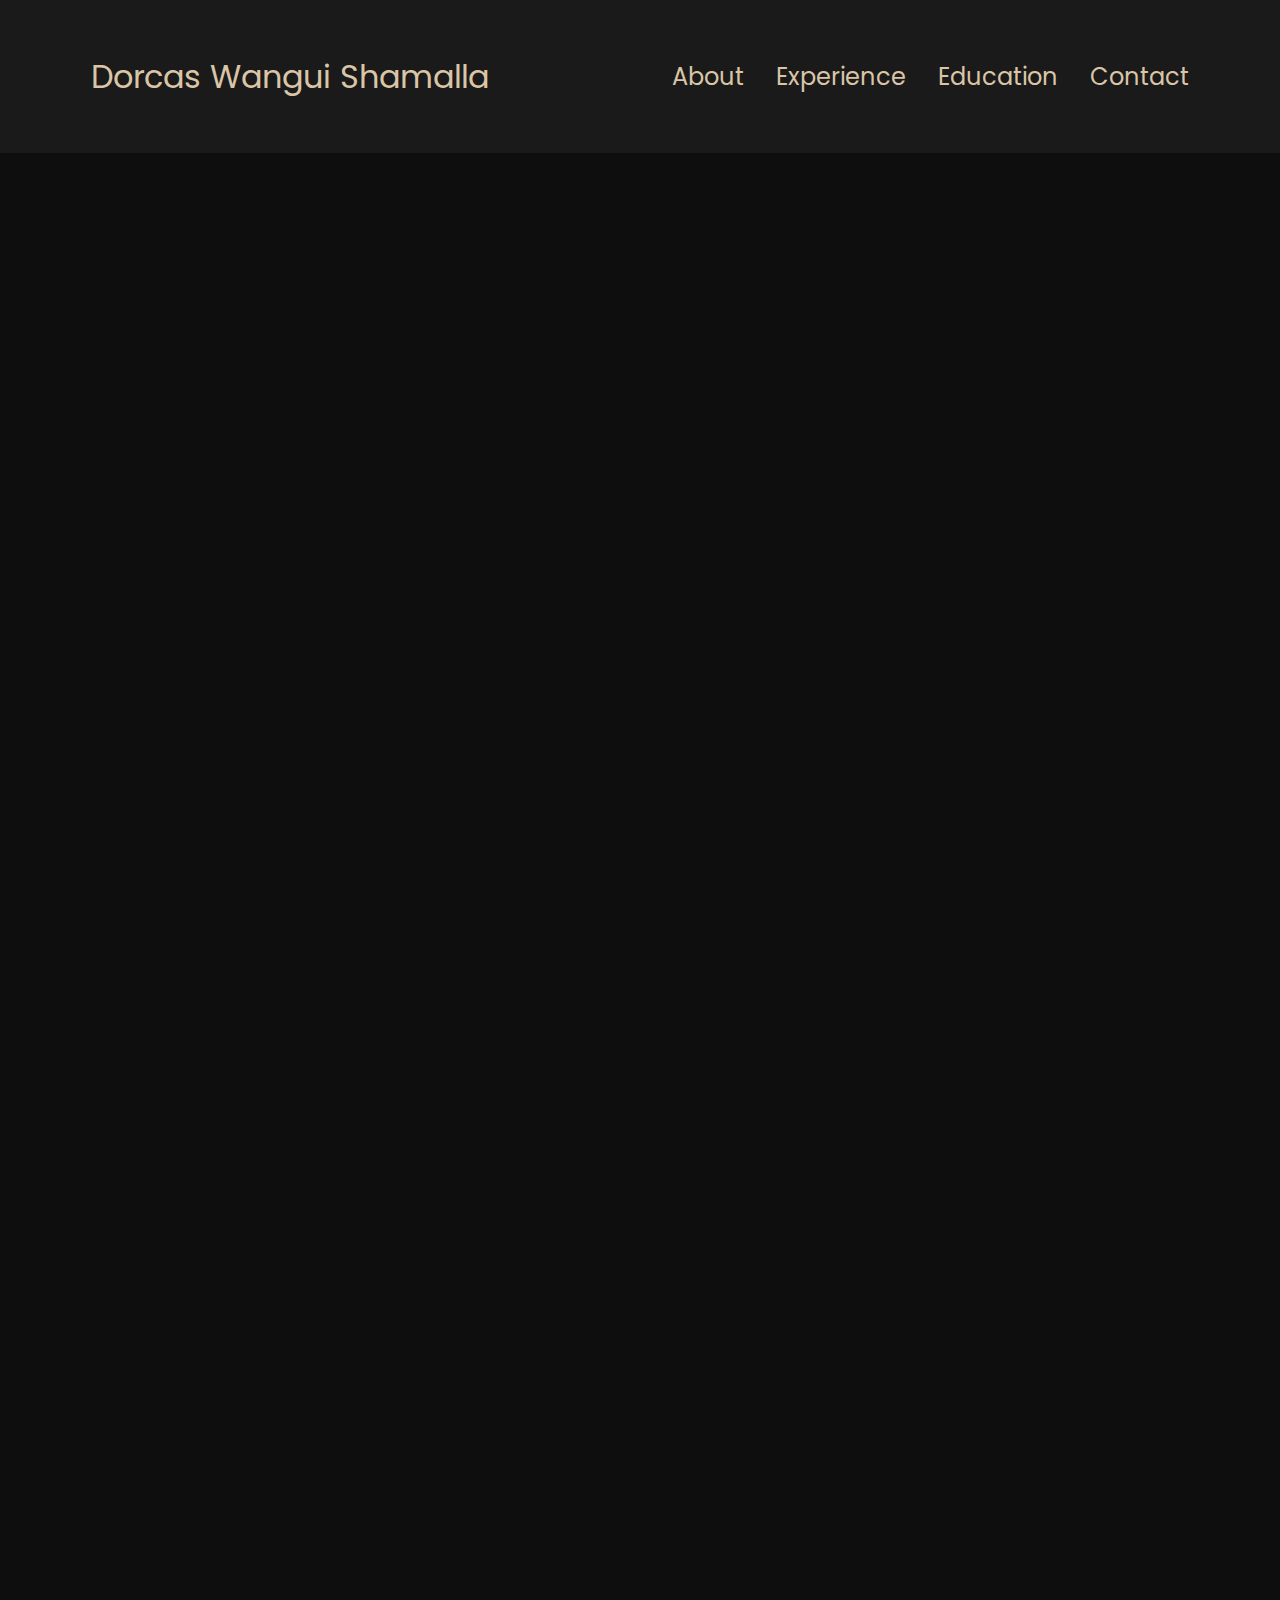
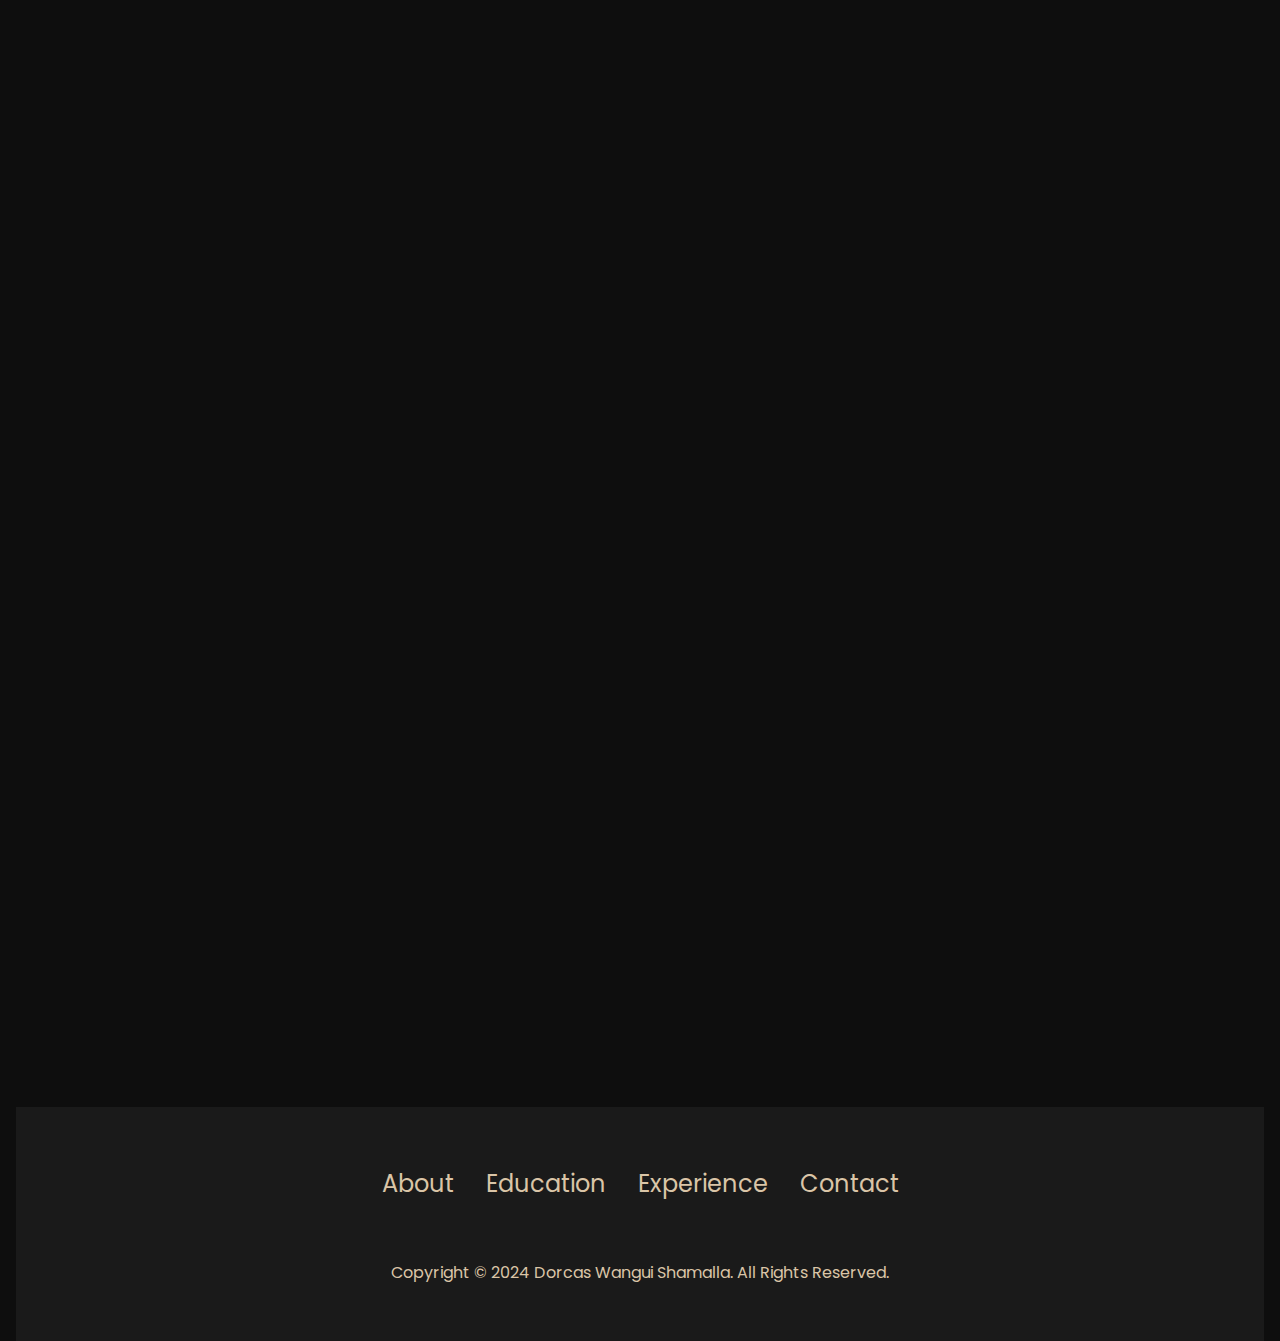
<file: index.html>
<!DOCTYPE html>
<html lang="en">
  <head>
    <meta charset="UTF-8" />
    <meta http-equiv="X-UA-Compatible" content="IE=edge" />
    <meta name="viewport" content="width=device-width, initial-scale=1.0" />
    <title>Dorcas Wangui Shamalla - Portfolio</title>
    <link rel="stylesheet" href="style.css" />
    <link rel="stylesheet" href="mediaqueries.css" />
    <style>
      .fade-in {
        opacity: 0;
        transition: opacity 1s ease-in-out;
      }
      .slide-in {
        transform: translateY(50px);
        opacity: 0;
        transition: transform 0.5s ease-out, opacity 0.5s ease-out;
      }
      .rotate-in {
        transform: rotate(-90deg);
        opacity: 0;
        transition: transform 0.5s ease-out, opacity 0.5s ease-out;
      }
    </style>
  </head>
  <body>
    <nav id="desktop-nav">
      <div class="logo">Dorcas Wangui Shamalla</div>
      <div>
        <ul class="nav-links">
          <li><a href="about-me.html">About</a></li>
          <li><a href="experience.html">Experience</a></li>
          <li><a href="education.html">Education</a></li>
          <li><a href="contact.html">Contact</a></li>
        </ul>
      </div>
    </nav>
    <nav id="hamburger-nav">
      <div class="logo">Dorcas Wangui Shamalla</div>
      <div class="hamburger-menu">
        <div class="hamburger-icon" onclick="toggleMenu()">
          <span></span>
          <span></span>
          <span></span>
        </div>
        <div class="menu-links">
          <li><a href="about-me.html" onclick="toggleMenu()">About</a></li>
          <li><a href="experience.html" onclick="toggleMenu()">Experience</a></li>
          <li><a href="education.html" onclick="toggleMenu()">Education</a></li>
          <li><a href="contact.html" onclick="toggleMenu()">Contact</a></li>
        </div>
      </div>
    </nav>
    <section id="profile">
      <div class="section__pic-container">
        <img src="profile.png" alt="Dorcas Wangui Shamalla profile picture" class="fade-in" />
      </div>
      <div class="section__text">
        <p class="section__text__p1 slide-in">Hello, I'm</p>
        <h1 class="title slide-in">Dorcas Wangui Shamalla</h1>
        <p class="section__text__p2 slide-in">Head of Program Operations at AECF</p>
        <div class="btn-container slide-in">
          <button class="btn btn-color-1" onclick="location.href='#contact'">
            Contact Info
          </button>
          <button
            class="btn btn-color-2"
            onclick="window.open('resume-example.pdf')"
            style="background-color: black; border: 2px solid #dac5a7; color: #dac5a7;"
          >
            Download CV
          </button>
        </div>
        <div id="socials-container" class="slide-in">
          <img
            src="linkedin.png"
            alt="My LinkedIn profile"
              class="icon"
              onclick="location.href='https://www.linkedin.com/in/wanguimuturi'"
          />
        </div>
      </div>
    </section>
    <section id="about">
      <p class="section__text__p1">Get To Know More</p>
      <h1 class="title">About Me</h1>
      <div class="section-container">
        <div class="about-details-container">
          <div class="about-containers">
            <div class="details-container">
              <img
                src="experience.png"
                alt="Experience icon"
                class="icon"
              />
              <h3>Experience</h3>
              <p>10+ years<br />Program Operations & Risk Management</p>
              <button class="btn btn-color-2" onclick="location.href='experience.html'">
                View All
              </button>
            </div>
            <div class="details-container">
              <img
                src="education.png"
                alt="Education icon"
                class="icon"
              />
              <h3>Education</h3>
              <p>MBA in Finance<br />University of Nairobi</p>
              <button class="btn btn-color-2 translucent bottom-positioned rounded-rectangle" onclick="location.href='education.html'">
                View All
              </button>
            </div>
          </div>
          <div class="text-container">
            <p>
              With a robust background in risk and compliance, my role at AECF focuses on enhancing program delivery through the development of scalable processes and systems. At the heart of my mission lies the commitment to strengthen AECF's impact across Africa, leveraging my analytical acumen and financial risk management skills. My tenure at Kenya Airways was marked by the successful design and rollout of a Risk & Compliance Framework, integral to the airline's strategic turnaround. This, coupled with my experience in operational risk management, underscores my dedication to building resilient organizations and advancing good corporate governance within dynamic environments.
            </p>
          </div>
        </div>
      </div>
      <img
        src="arrow.png"
        alt="Arrow icon"
        class="icon arrow"
        onclick="location.href='#experience'"
      />
      <div class="premium-button-container">
        <button class="btn btn-premium wide-button" onclick="location.href='about-me.html'">
          <span class="btn-text">Discover My Journey</span>
          <span class="btn-icon">→</span>
        </button>
        <style>
          .wide-button {
            min-width: 250px;
            white-space: nowrap;
          }
        </style>
      </div>
    </section>
    <section id="experience">
      <p class="section__text__p1">Explore My</p>
      <h1 class="title">Experience</h1>
      <div class="experience-details-container">
        <div class="about-containers">
          <div class="details-container">
            <h2 class="experience-sub-title">Professional Experience</h2>
            <div class="article-container">
              <article>
                <img
                  src="checkmark.png"
                  alt="Experience icon"
                  class="icon"
                />
                <div>
                  <h3>Head of Program Operations</h3>
                  <p>AECF (Oct 2023 - Present)</p>
                </div>
              </article>
              <article>
                <img
                  src="checkmark.png"
                  alt="Experience icon"
                  class="icon"
                />
                <div>
                  <h3>Senior Manager, Risk & Compliance</h3>
                  <p>Kenya Airways (Jan 2022 - Oct 2023)</p>
                </div>
              </article>
              <article>
                <img
                  src="checkmark.png"
                  alt="Experience icon"
                  class="icon"
                />
                <div>
                  <h3>Enterprise Risk Manager</h3>
                  <p>AECF (Jul 2018 - Dec 2021)</p>
                </div>
              </article>
            </div>
          </div>
          <div class="details-container">
            <h2 class="experience-sub-title">Skills</h2>
            <div class="article-container">
              <article>
                <img
                  src="checkmark.png"
                  alt="Experience icon"
                  class="icon"
                />
                <div>
                  <h3>Risk Management</h3>
                  <p>Expert</p>
                </div>
              </article>
              <article>
                <img
                  src="checkmark.png"
                  alt="Experience icon"
                  class="icon"
                />
                <div>
                  <h3>Program Operations</h3>
                  <p>Expert</p>
                </div>
              </article>
              <article>
                <img
                  src="checkmark.png"
                  alt="Experience icon"
                  class="icon"
                />
                <div>
                  <h3>Financial Analysis</h3>
                  <p>Expert</p>
                </div>
              </article>
              <article>
                <img
                  src="checkmark.png"
                  alt="Experience icon"
                  class="icon"
                />
                <div>
                  <h3>Strategic Planning</h3>
                  <p>Expert</p>
                </div>
              </article>
            </div>
          </div>
        </div>
      </div>
      <img
        src="arrow.png"
        alt="Arrow icon"
        class="icon arrow"
        onclick="location.href='#volunteering'"
      />
    </section>
    <section id="volunteering">
      <p class="section__text__p1">Browse My</p>
      <h1 class="title">Volunteering Experience</h1>
      <div class="experience-details-container">
        <div class="about-containers">
          <div class="details-container color-container">
            <h2 class="experience-sub-title project-title">Field Campaigner</h2>
            <p>Kenya Red Cross (Jan 2008 - Jan 2010)</p>
            <p>Kenyan slum fire campaigns</p>
          </div>
          <div class="details-container color-container">
            <h2 class="experience-sub-title project-title">Mentor</h2>
            <p>Pumwani Girls Secondary School (Jan 2013 - Present)</p>
            <p>Mentorship program for teenage girls aged between 15 & 18 years</p>
          </div>
        </div>
      </div>
      <img
        src="arrow.png"
        alt="Arrow icon"
        class="icon arrow"
        onclick="location.href='#contact'"
      />
    </section>
    <section id="contact">
      <p class="section__text__p1">Get in Touch</p>
      <h1 class="title">Contact Me</h1>
      <div class="contact-info-upper-container">
        <div class="contact-info-container">
          <img
            src="email.png"
            alt="Email icon"
            class="icon contact-icon email-icon"
          />
          <p><a href="mailto:dorcas.shamalla@aecfafrica.org">dorcas.shamalla@aecfafrica.org</a></p>
        </div>
        <div class="contact-info-container">
          <img
            src="linkedin.png"
            alt="LinkedIn icon"
            class="icon contact-icon"
          />
          <p><a href="https://www.linkedin.com/in/wanguimuturi">LinkedIn</a></p>
        </div>
      </div>
    </section>
    <footer>
      <nav>
        <div class="nav-links-container">
          <ul class="nav-links">
            <li><a href="about-me.html">About</a></li>
            <li><a href="education.html">Education</a></li>
            <li><a href="experience.html">Experience</a></li>
            <li><a href="contact.html">Contact</a></li>
          </ul>
        </div>
      </nav>
      <p>Copyright &#169; 2024 Dorcas Wangui Shamalla. All Rights Reserved.</p>
    </footer>
    <script>
      // Intersection Observer for fade-in and slide-in animations
      const observer = new IntersectionObserver((entries) => {
        entries.forEach((entry) => {
          if (entry.isIntersecting) {
            entry.target.style.opacity = '1';
            entry.target.style.transform = 'translateY(0)';
          }
        });
      }, { threshold: 0.1 });

      document.querySelectorAll('.fade-in, .slide-in').forEach((el) => {
        observer.observe(el);
      });

      // Rotate-in animation for icons
      document.querySelectorAll('.icon').forEach((icon) => {
        icon.classList.add('rotate-in');
        observer.observe(icon);
      });

      // Typing effect for the title
      function typeWriter(element, text, i = 0) {
        if (i < text.length) {
          element.innerHTML += text.charAt(i);
          i++;
          setTimeout(() => typeWriter(element, text, i), 100);
        }
      }

      const title = document.querySelector('.title');
      const titleText = title.innerHTML;
      title.innerHTML = '';
      setTimeout(() => typeWriter(title, titleText), 1000);

      // Parallax effect for profile picture
      window.addEventListener('scroll', () => {
        const profilePic = document.querySelector('.section__pic-container img');
        const scrollPosition = window.pageYOffset;
        profilePic.style.transform = `translateY(${scrollPosition * 0.5}px)`;
      });
    </script>
    <script src="script.js"></script>
  </body>
</html>
</file>
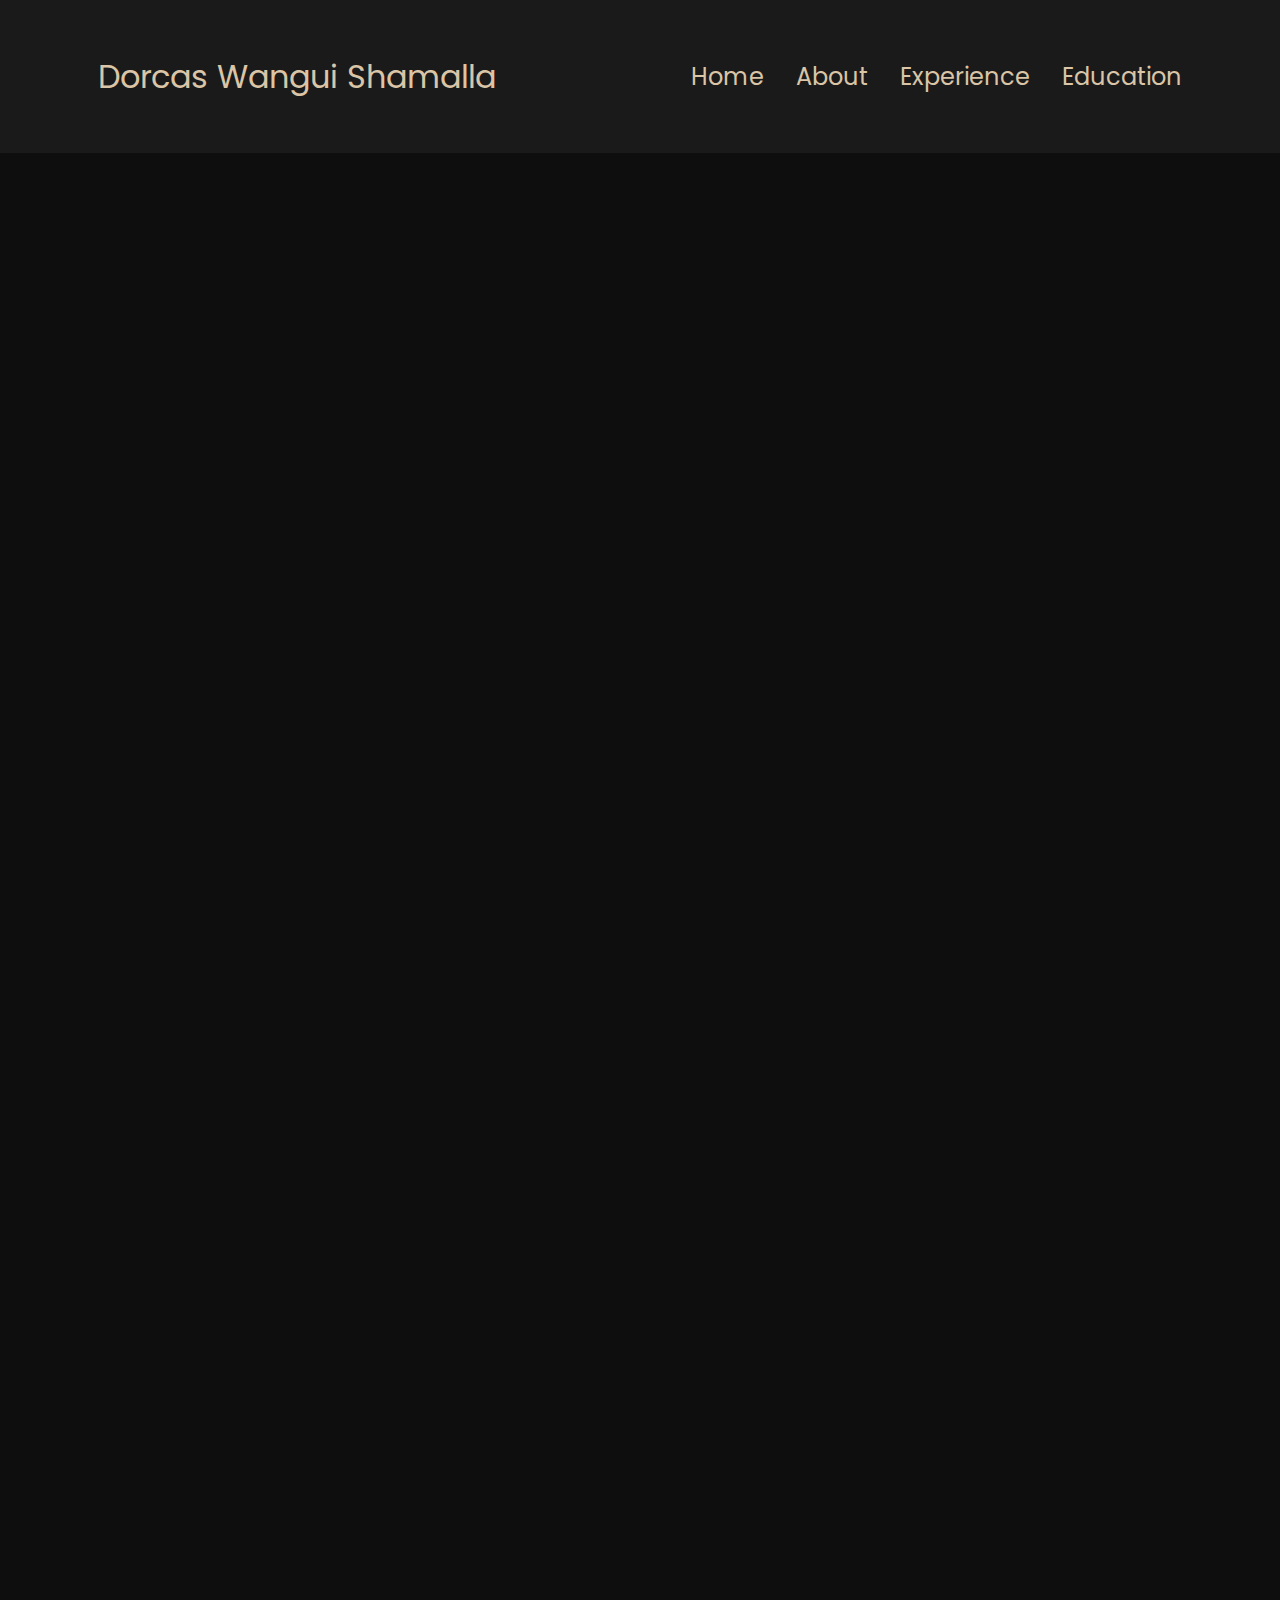
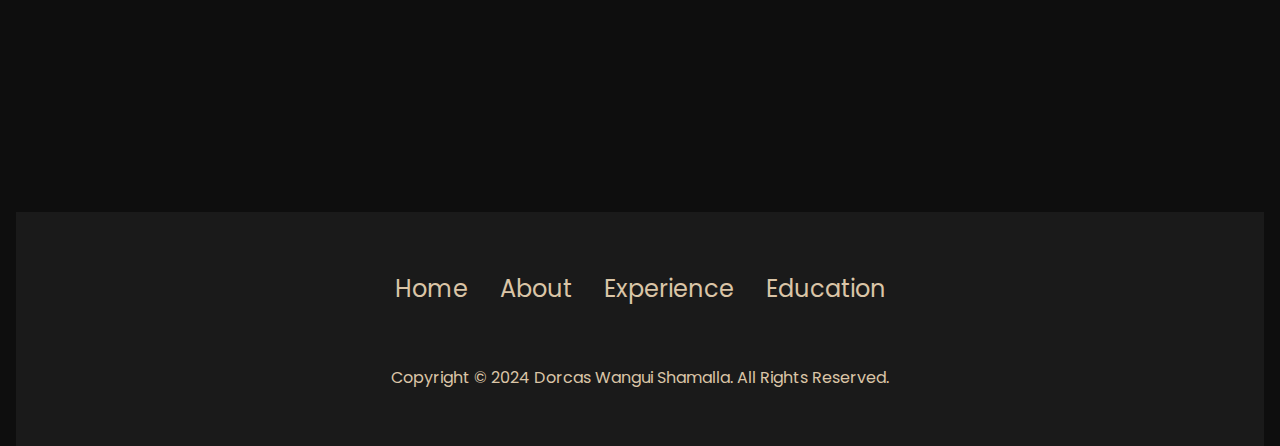
<file: contact.html>
<!DOCTYPE html>
<html lang="en">
    <head>
        <meta charset="UTF-8" />
        <meta http-equiv="X-UA-Compatible" content="IE=edge" />
        <meta name="viewport" content="width=device-width, initial-scale=1.0" />
        <title>Dorcas Wangui Shamalla - Portfolio</title>
        <link rel="stylesheet" href="style.css" />
        <link rel="stylesheet" href="mediaqueries.css" />
    </head>
    <body>
        <nav id="desktop-nav">
            <div class="logo">Dorcas Wangui Shamalla</div>
            <div>
              <ul class="nav-links">
                <li><a href="index.html">Home</a></li>
                 <li><a href="about-me.html">About</a></li>
                 <li><a href="experience.html">Experience</a></li>
                 <li><a href="education.html">Education</a></li>
              </ul>
            </div>
        </nav>
        <nav id="hamburger-nav">
            <div class="logo">Dorcas Wangui Shamalla</div>
            <div class="hamburger-menu">
              <div class="hamburger-icon" onclick="toggleMenu()">
                 <span></span>
                 <span></span>
                 <span></span>
              </div>
              <div class="menu-links">
                <li><a href="index.html" onclick="toggleMenu()">Home</a></li>
                 <li><a href="about-me.html" onclick="toggleMenu()">About Me</a></li>
                 <li><a href="experience.html" onclick="toggleMenu()">Experience</a></li>
                 <li><a href="education.html" onclick="toggleMenu()">Education</a></li>
              </div>
            </div>
        </nav>
        <section id="contact-section">
            <div class="content fifth-content">
                <div class="container-fluid">
                    <div class="row">
                        <div class="col-md-6">
                            <div id="map" class="map-container">
                              <iframe src="https://www.google.com/maps/embed?pb=!1m18!1m12!1m3!1d3988.853714608051!2d36.780425773564005!3d-1.2599251355949406!2m3!1f0!2f0!3f0!3m2!1i1024!2i768!4f13.1!3m3!1m2!1s0x182f176210b80b31%3A0xb30b27a85487cd02!2sWest%20End%20Towers!5e0!3m2!1sen!2ske!4v1727319475878!5m2!1sen!2ske" width="600" height="450" style="border:0;" allowfullscreen="" loading="lazy" referrerpolicy="no-referrer-when-downgrade"></iframe>
                            </div>
                            <div class="map-overlay">
                                <h3>My Location</h3>
                                <p>West End Towers, Nairobi, Kenya</p>
                            </div>
                        </div>
                        <div class="col-md-6">
                            <form id="contact-form" action="" method="post" class="advanced-form">
                                <div class="form-group floating-label">
                                    <input name="name" type="text" class="form-control" id="name" required>
                                    <label for="name">Your name</label>
                                    <span class="focus-border"><i></i></span>
                                </div>
                                <div class="form-group floating-label">
                                    <input name="email" type="email" class="form-control" id="email" required>
                                    <label for="email">Your email</label>
                                    <span class="focus-border"><i></i></span>
                                </div>
                                <div class="form-group floating-label">
                                    <input name="subject" type="text" class="form-control" id="subject" required>
                                    <label for="subject">Subject</label>
                                    <span class="focus-border"><i></i></span>
                                </div>
                                <div class="form-group floating-label">
                                    <textarea name="message" rows="6" class="form-control" id="message" required></textarea>
                                    <label for="message">Your message</label>
                                    <span class="focus-border"><i></i></span>
                                </div>
                                <div class="form-group">
                                    <button type="submit" id="form-submit" class="btn btn-primary ripple">
                                        <span>Send Message</span>
                                        <div class="ripple-effect"></div>
                                    </button>
                                </div>
                            </form>

                            <style>
                                .advanced-form {
                                    max-width: 500px;
                                    margin: 0 auto;
                                    padding: 30px;
                                    background: rgba(0, 0, 0, 0.7);
                                    border-radius: 10px;
                                    backdrop-filter: blur(10px);
                                }

                                .floating-label {
                                    position: relative;
                                    margin-bottom: 20px;
                                }

                                .floating-label input,
                                .floating-label textarea {
                                    width: 100%;
                                    padding: 10px 0;
                                    border: none;
                                    border-bottom: 2px solid #444;
                                    background-color: transparent;
                                    color: #fff;
                                    transition: border-color 0.3s;
                                }

                                .floating-label label {
                                    position: absolute;
                                    top: 10px;
                                    left: 0;
                                    color: #999;
                                    transition: all 0.3s ease;
                                    pointer-events: none;
                                }

                                .floating-label input:focus ~ label,
                                .floating-label input:valid ~ label,
                                .floating-label textarea:focus ~ label,
                                .floating-label textarea:valid ~ label {
                                    top: -20px;
                                    font-size: 12px;
                                    color: #5264AE;
                                }

                                .focus-border {
                                    position: absolute;
                                    bottom: 0;
                                    left: 0;
                                    width: 0;
                                    height: 2px;
                                    background-color: #5264AE;
                                    transition: 0.4s;
                                }

                                .floating-label input:focus ~ .focus-border,
                                .floating-label textarea:focus ~ .focus-border {
                                    width: 100%;
                                    transition: 0.4s;
                                }

                                .btn-primary {
                                    position: relative;
                                    overflow: hidden;
                                    background-color: #dac5a7;
                                    color: #fff;
                                    border: none;
                                    padding: 12px 30px;
                                    border-radius: 25px;
                                    cursor: pointer;
                                    transition: background-color 0.3s;
                                }

                                .btn-primary:hover {
                                    background-color: #dac5a7;
                                }

                                .ripple {
                                    position: relative;
                                    overflow: hidden;
                                }

                                .ripple-effect {
                                    position: absolute;
                                    border-radius: 50%;
                                    background: rgba(255, 255, 255, 0.4);
                                    transform: scale(0);
                                    animation: ripple 0.6s linear;
                                }

                                @keyframes ripple {
                                    to {
                                        transform: scale(2.5);
                                        opacity: 0;
                                    }
                                }
                            </style>

                            <script>
                                document.addEventListener('DOMContentLoaded', (event) => {
                                    const form = document.getElementById('contact-form');
                                    const submitButton = document.getElementById('form-submit');

                                    form.addEventListener('submit', (e) => {
                                        e.preventDefault();
                                        if (validateForm()) {
                                            animateSubmitButton();
                                            // Here you would typically send the form data to a server
                                            console.log('Form submitted successfully!');
                                        }
                                    });

                                    submitButton.addEventListener('click', createRipple);

                                    function validateForm() {
                                        let isValid = true;
                                        const inputs = form.querySelectorAll('input, textarea');
                                        inputs.forEach(input => {
                                            if (!input.value.trim()) {
                                                isValid = false;
                                                shakeElement(input);
                                            }
                                        });
                                        return isValid;
                                    }

                                    function shakeElement(element) {
                                        element.classList.add('shake');
                                        setTimeout(() => element.classList.remove('shake'), 500);
                                    }

                                    function animateSubmitButton() {
                                        submitButton.classList.add('loading');
                                        setTimeout(() => submitButton.classList.remove('loading'), 2000);
                                    }

                                    function createRipple(event) {
                                        const button = event.currentTarget;
                                        const ripple = button.querySelector('.ripple-effect');
                                        const diameter = Math.max(button.clientWidth, button.clientHeight);
                                        const radius = diameter / 2;

                                        ripple.style.width = ripple.style.height = `${diameter}px`;
                                        ripple.style.left = `${event.clientX - button.offsetLeft - radius}px`;
                                        ripple.style.top = `${event.clientY - button.offsetTop - radius}px`;

                                        ripple.classList.remove('animate');
                                        ripple.classList.add('animate');
                                    }
                                });
                            </script>
                        </div>
                    </div>
                </div>
            </div>
        </section>
        <section id="contact">
          <p class="section__text__p1">Get in Touch</p>
          <h1 class="title">Contact Me</h1>
          <div class="contact-info-upper-container">
            <div class="contact-info-container">
              <img
                src="email.png"
                alt="Email icon"
                class="icon contact-icon email-icon"
              />
              <p><a href="mailto:dorcas.shamalla@aecfafrica.org">dorcas.shamalla@aecfafrica.org</a></p>
            </div>
            <div class="contact-info-container">
              <img
                src="linkedin.png"
                alt="LinkedIn icon"
                class="icon contact-icon"
              />
              <p><a href="https://www.linkedin.com/in/wanguimuturi">LinkedIn</a></p>
            </div>
          </div>
        </section>

        <style>
            #contact-section {
                background: linear-gradient(135deg, #1a1a1a, #2a2a2a);
                padding: 80px 0;
                color: #fff;
            }

            .map-container {
                position: relative;
                overflow: hidden;
                border-radius: 10px;
                box-shadow: 0 10px 20px rgba(0,0,0,0.19), 0 6px 6px rgba(0,0,0,0.23);
                width: 100%; /* Ensure full width */
            }

            .map-container iframe {
                width: 100%; /* Make iframe full width */
                height: 450px; /* Maintain height */
                border: 0;
            }

            .map-overlay {
                position: absolute;
                top: 20px;
                left: 20px;
                background: rgba(0,0,0,0.7);
                padding: 15px;
                border-radius: 5px;
            }

            .form-group {
                position: relative;
                margin-bottom: 35px;
            }

            .form-control {
                background: transparent;
                border: none;
                border-bottom: 2px solid #ddd;
                border-radius: 0;
                color: #fff;
                padding: 10px 0;
            }

            .form-control:focus {
                box-shadow: none;
                border-color: #007bff;
            }

            .focus-border {
                position: absolute;
                bottom: 0;
                left: 0;
                width: 0;
                height: 2px;
                background-color: #007bff;
                transition: 0.4s;
            }

            .form-control:focus ~ .focus-border {
                width: 100%;
                transition: 0.4s;
            }

            .btn-primary {
                background: #dac5a7;
                border: none;
                padding: 12px 30px;
                border-radius: 30px;
                transition: all 0.3s ease;
                color: #000; /* Changed button text color to black */
            }

            .btn-primary:hover {
                background: #0056b3;
                transform: translateY(-3px);
                box-shadow: 0 10px 20px rgba(0,0,0,0.2);
            }

            @media (max-width: 768px) {
                .map-container {
                    height: 300px; /* Adjust height for mobile */
                }
            }
        </style>

        <script>
            document.addEventListener('DOMContentLoaded', (event) => {
                const form = document.getElementById('contact-form');
                const inputs = form.querySelectorAll('input, textarea');

                inputs.forEach(input => {
                    input.addEventListener('focus', function() {
                        this.parentNode.classList.add('focused');
                    });

                    input.addEventListener('blur', function() {
                        if (this.value === '') {
                            this.parentNode.classList.remove('focused');
                        }
                    });
                });

                form.addEventListener('submit', function(e) {
                    e.preventDefault();
                    
                    // Simulate form submission
                    const button = this.querySelector('button');
                    button.disabled = true;
                    button.innerHTML = 'Sending...';

                    setTimeout(() => {
                        button.innerHTML = 'Message Sent!';
                        form.reset();
                        inputs.forEach(input => input.parentNode.classList.remove('focused'));

                        setTimeout(() => {
                            button.disabled = false;
                            button.innerHTML = 'Send Message';
                        }, 3000);
                    }, 2000);
                });

                // Add parallax effect to map
                const map = document.querySelector('.map-container');
                window.addEventListener('scroll', () => {
                    const scrollPosition = window.pageYOffset;
                    map.style.transform = `translateY(${scrollPosition * 0.3}px)`;
                });
            });
        </script>
        <footer>
            <nav>
              <div class="nav-links-container">
                <ul class="nav-links">
                  <li><a href="index.html">Home</a></li>
                  <li><a href="about-me.html">About</a></li>
                  <li><a href="experience.html">Experience</a></li>
                  <li><a href="education.html">Education</a></li>
                </ul>
              </div>
            </nav>
            <p>Copyright &#169; 2024 Dorcas Wangui Shamalla. All Rights Reserved.</p>
        </footer>
        <script src="script.js"></script>
    </body>
</html>
</file>
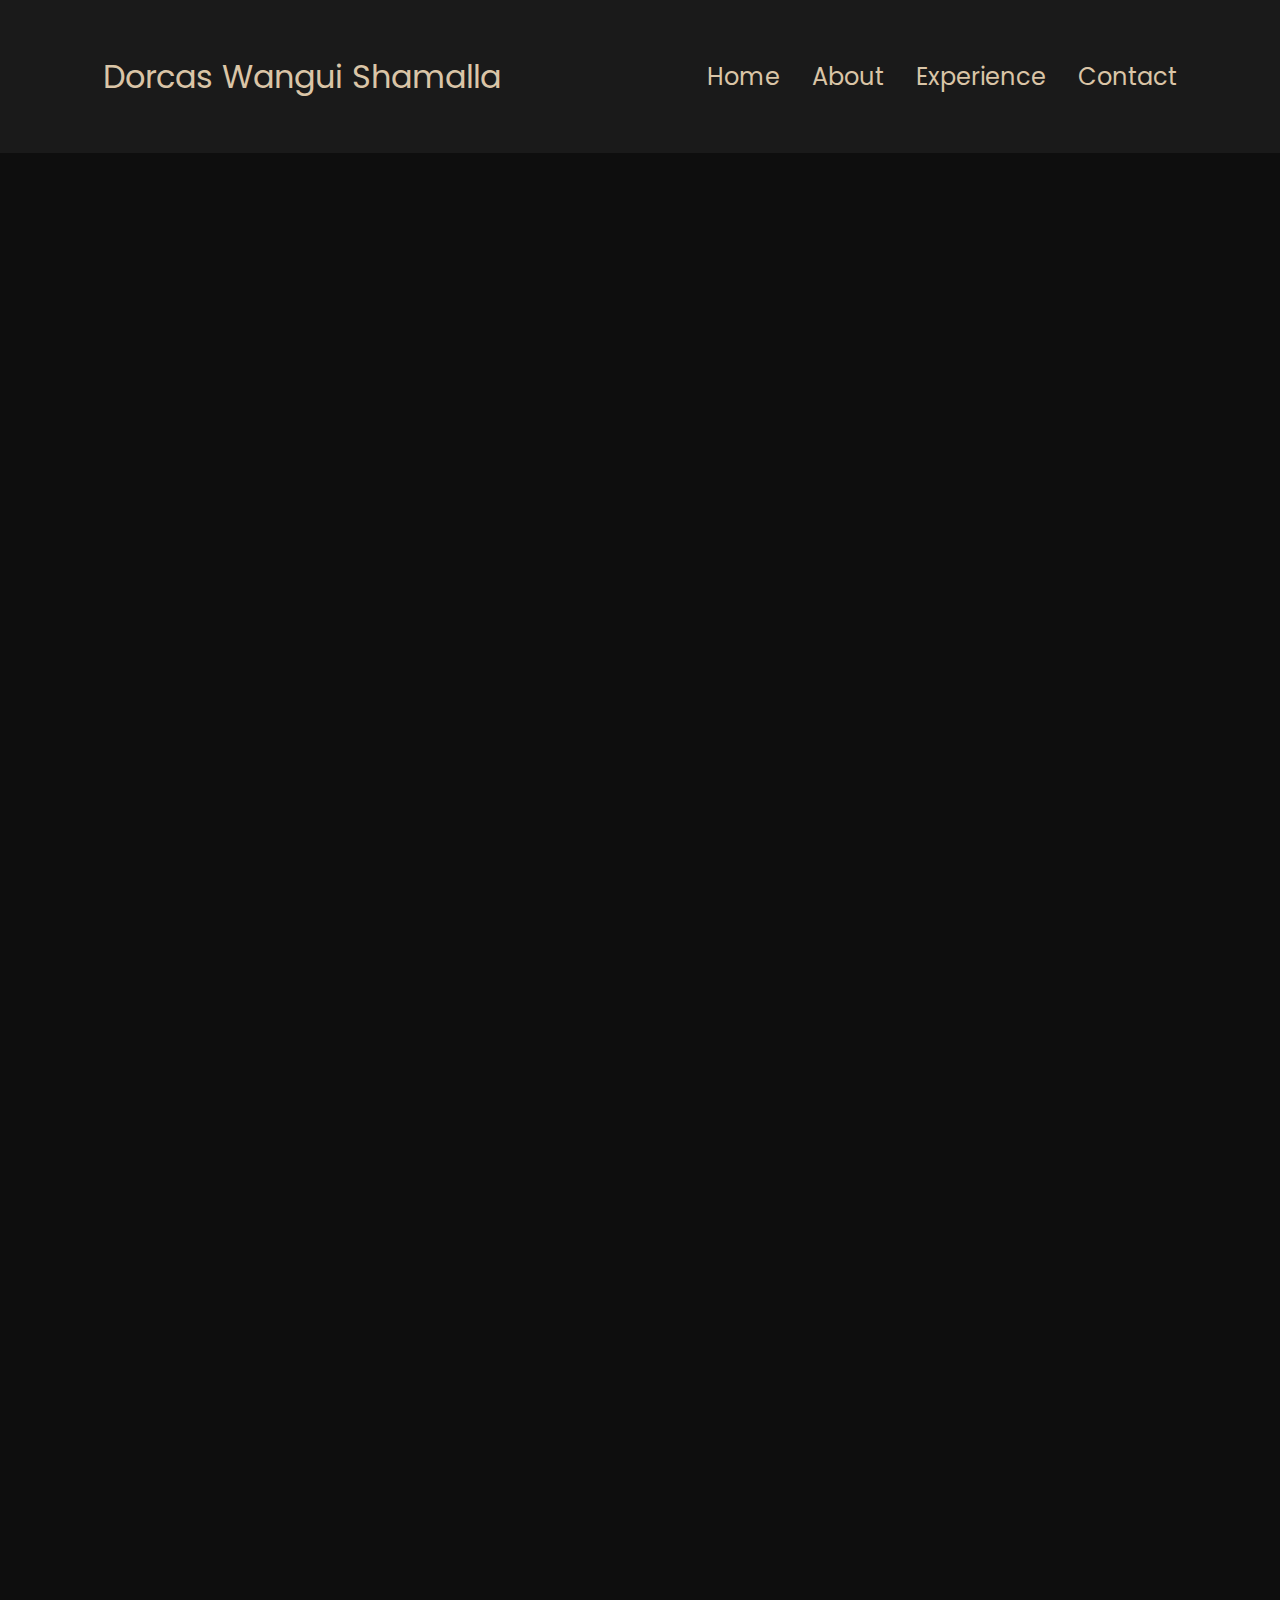
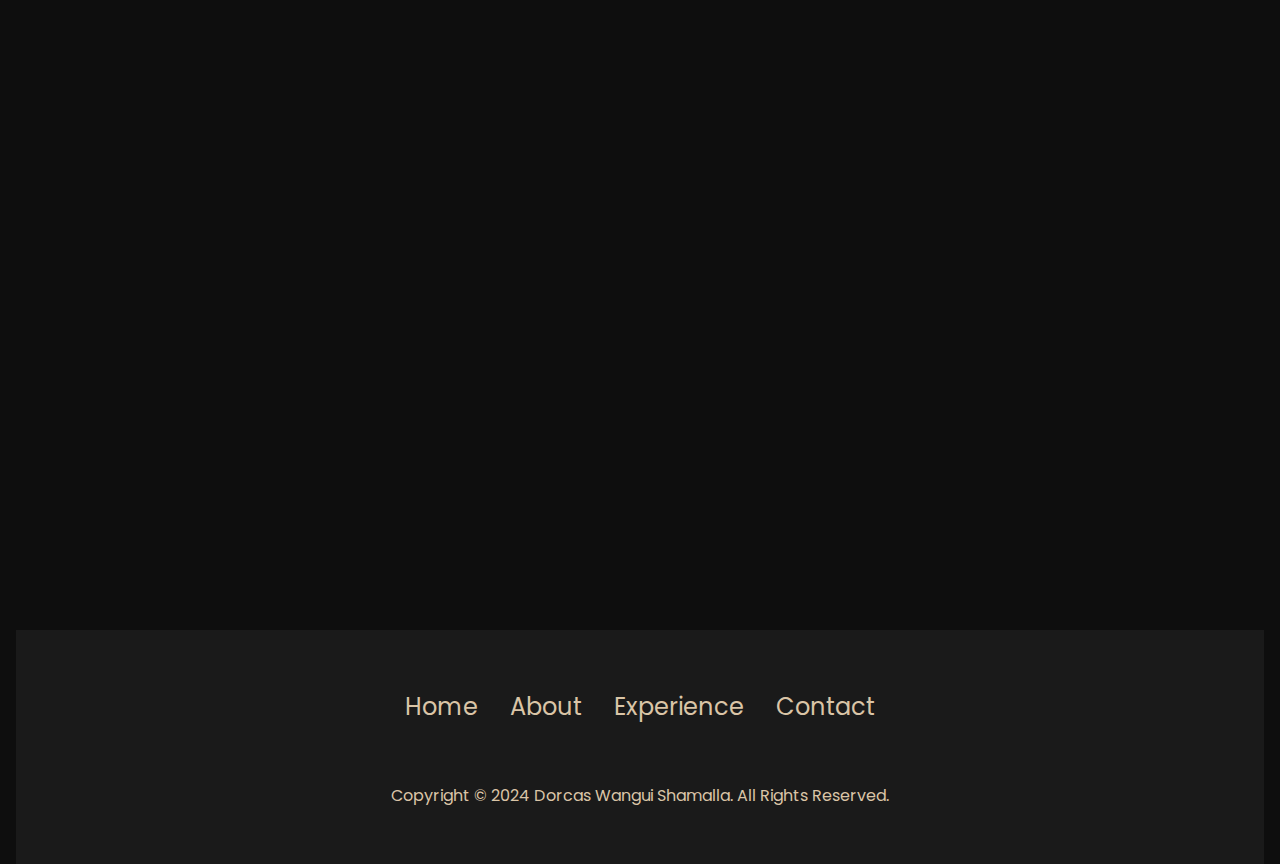
<file: education.html>
<!DOCTYPE html>
<html lang="en">
  <head>
    <meta charset="UTF-8" />
    <meta http-equiv="X-UA-Compatible" content="IE=edge" />
    <meta name="viewport" content="width=device-width, initial-scale=1.0" />
    <title>Education - Dorcas Wangui Shamalla</title>
    <link rel="stylesheet" href="style.css" />
    <link rel="stylesheet" href="mediaqueries.css" />
    <link
      rel="stylesheet"
      href="https://fonts.googleapis.com/css2?family=Poppins:wght@300;400;500;600&display=swap"
    />

  </head>
  <body>
    <nav id="desktop-nav">
      <div class="logo">Dorcas Wangui Shamalla</div>
      <div>
        <ul class="nav-links">
          <li><a href="index.html">Home</a></li>
          <li><a href="about-me.html">About</a></li>
          <li><a href="experience.html">Experience</a></li>
          <li><a href="contact.html">Contact</a></li>
        </ul>
      </div>
    </nav>
    <nav id="hamburger-nav">
        <div class="logo">Dorcas Wangui Shamalla</div>
        <div class="hamburger-menu">
          <div class="hamburger-icon" onclick="toggleMenu()">
            <span></span>
            <span></span>
            <span></span>
          </div>
          <div class="menu-links">
            <li><a href="index.html" onclick="toggleMenu()">Home</a></li>
            <li><a href="about-me.html" onclick="toggleMenu()">About</a></li>
            <li><a href="experience.html" onclick="toggleMenu()">Experience</a></li>
            <li><a href="contact.html" onclick="toggleMenu()">Contact</a></li>
          </div>
        </div>
      </nav>

    <section id="education">
      <h1 class="title">Education</h1>
      <div class="section-container">
        <div class="envelope-card">
          <div class="envelope-front">
            <div class="logo-container">
              <img src="CISI.jpeg" alt="CISI Logo" class="envelope-logo" />
            </div>
            <h2>Investments and Securities</h2>
            <div class="envelope-flap"></div>
          </div>
          <div class="envelope-content">
            <h3>Module 1, Investments and Securities</h3>
            <p>The Chartered Institute for Securities & Investment (The CISI)</p>
            <p>Year: 2018</p>
            <ul>
              <li>Financial Markets</li>
              <li>Investment Instruments</li>
              <li>Economic Analysis</li>
            </ul>
          </div>
        </div>
        
        <div class="envelope-card">
          <div class="envelope-front">
            <div class="logo-container">
              <img src="UON.jpeg" alt="UON Logo" class="envelope-logo" />
            </div>
            <h2>MBA in Finance</h2>
            <div class="envelope-flap"></div>
          </div>
          <div class="envelope-content">
            <h3>Master of Business Administration (MBA), Finance</h3>
            <p>University of Nairobi</p>
            <p>Year: 2017</p>
            <ul>
              <li>Advanced Financial Management</li>
              <li>Corporate Strategy</li>
              <li>Investment Analysis</li>
            </ul>
          </div>
        </div>
        
        <div class="envelope-card">
          <div class="envelope-front">
            <div class="logo-container">
              <img src="KU.jpeg" alt="KU Logo" class="envelope-logo" />
            </div>
            <h2>Bachelor of Commerce</h2>
            <div class="envelope-flap"></div>
          </div>
          <div class="envelope-content">
            <h3>Bachelor of Commerce (2nd Class Honors, Upper Division)</h3>
            <p>Kenyatta University</p>
            <p>Year: 2008</p>
            <ul>
              <li>Business Administration</li>
              <li>Accounting Principles</li>
              <li>Marketing Strategies</li>
            </ul>
          </div>
        </div>
      </div>
      <div class="additional-content">
        <h2 class="glitch-text">Continuous Learning Journey</h2>
        <div class="floating-timeline">
          <div class="floating-item">
            <div class="floating-content">
              <h3>Risk Management Certification</h3>
              <p>International Risk Management Institute</p>
              <span class="date">2020</span>
            </div>
          </div>
          <div class="floating-item">
            <div class="floating-content">
              <h3>Leadership in Finance Workshop</h3>
              <p>Harvard Business School Online</p>
              <span class="date">2019</span>
            </div>
          </div>
          <div class="floating-item">
            <div class="floating-content">
              <h3>Data Analytics for Finance Professionals</h3>
              <p>Coursera</p>
              <span class="date">2021</span>
            </div>
          </div>
        </div>
      </div>

      <div class="honors-awards">
        <h2 class="section-title">Honors & Awards</h2>
        <div class="awards-container">
          <div class="award-item">
            <div class="award-icon">🏆</div>
            <h3>Exemplary Performance</h3>
            <p>Issued by Standard Chartered Bank</p>
            <span class="award-year">Apr 2013</span>
            <p class="award-description">Received recognition and an award from the Board Chairlady and CEO of Standard Chartered Bank Kenya for exemplary performance.</p>
          </div>
        </div>
      </div>
      <div class="organizations">
        <h2 class="section-title">Organizations</h2>
        <div class="organization-item">
          <h3>Affiliate Member - Global Association of Risk Professionals</h3>
        </div>
      </div>
      <style>
        .organizations {
          background: linear-gradient(135deg, #2a2a2a, #1a1a1a);
          border-radius: 15px;
          padding: 30px;
          box-shadow: 0 10px 30px rgba(0,0,0,0.3);
          margin-top: 40px;
        }
        .organizations .section-title {
          color: #DAC5A7;
          font-size: 2.5em;
          text-align: center;
          margin-bottom: 30px;
          text-shadow: 2px 2px 4px rgba(0,0,0,0.5);
        }
        .organization-item {
          background: rgba(255,255,255,0.05);
          border-radius: 10px;
          padding: 20px;
          transition: all 0.3s ease;
        }
        .organization-item:hover {
          transform: translateY(-5px);
          box-shadow: 0 5px 15px rgba(218,197,167,0.2);
        }
        .organization-item h3 {
          color: #ffffff;
          font-size: 1.2em;
          margin-bottom: 10px;
          position: relative;
          padding-left: 30px;
        }
        .organization-item h3::before {
          content: '🏅';
          position: absolute;
          left: 0;
          top: 50%;
          transform: translateY(-50%);
        }
      </style>
    </section>

    <style>
      #education {
        background-color: #1a1a1a;
        color: #ffffff;
        padding: 50px 20px;
      }

      .section-container {
        display: flex;
        justify-content: space-around;
        flex-wrap: wrap;
        perspective: 1000px;
        max-width: 1200px;
        margin: 0 auto;
      }

      .envelope-card {
        width: 300px;
        height: 200px;
        margin: 40px 20px;
        position: relative;
        cursor: pointer;
        transition: all 0.6s cubic-bezier(0.175, 0.885, 0.32, 1.275);
        box-shadow: 0 10px 30px rgba(0,0,0,0.3);
      }

      .envelope-front {
        width: 100%;
        height: 100%;
        background: linear-gradient(145deg, #2a2a2a, #1a1a1a);
        border: 2px solid #333;
        border-radius: 10px;
        display: flex;
        flex-direction: column;
        align-items: center;
        justify-content: center;
        position: absolute;
        top: 0;
        left: 0;
        backface-visibility: hidden;
        overflow: hidden;
        transition: all 0.6s cubic-bezier(0.175, 0.885, 0.32, 1.275);
      }

      .envelope-content {
        width: 100%;
        height: 100%;
        background: linear-gradient(145deg, #2a2a2a, #1a1a1a);
        border: 2px solid #333;
        border-radius: 10px;
        padding: 20px;
        position: absolute;
        top: 0;
        left: 0;
        opacity: 0;
        transform: translateY(50%);
        transition: all 0.6s cubic-bezier(0.175, 0.885, 0.32, 1.275);
        overflow-y: auto;
        scrollbar-width: none;
        -ms-overflow-style: none;
      }

      .envelope-content::-webkit-scrollbar {
        display: none;
      }

      .envelope-flap {
        position: absolute;
        top: -40px;
        left: 0;
        width: 100%;
        height: 40px;
        background: linear-gradient(145deg, #333, #2a2a2a);
        clip-path: polygon(0 0, 50% 100%, 100% 0);
        transition: all 0.6s cubic-bezier(0.175, 0.885, 0.32, 1.275);
      }

      .logo-container {
        width: 80px;
        height: 80px;
        border-radius: 50%;
        overflow: hidden;
        margin-bottom: 10px;
      }

      .envelope-logo {
        width: 100%;
        height: 100%;
        object-fit: cover;
        filter: brightness(0.8) contrast(1.2);
      }

      .envelope-card:hover {
        transform: scale(1.05) translateY(-10px);
        box-shadow: 0 20px 40px rgba(0,0,0,0.4);
      }

      .envelope-card:hover .envelope-front {
        transform: translateY(-60px);
      }

      .envelope-card:hover .envelope-flap {
        transform: rotateX(180deg);
      }

      .envelope-card:hover .envelope-content {
        opacity: 1;
        transform: translateY(0);
      }

      .envelope-card h2, .envelope-card h3 {
        color: #DAC5A7;
        text-shadow: 1px 1px 2px rgba(0,0,0,0.3);
      }

      .envelope-card p, .envelope-card ul {
        color: #bbb;
      }

      .envelope-card ul {
        list-style-type: none;
        padding-left: 0;
      }

      .envelope-card ul li:before {
        content: '•';
        color: #DAC5A7;
        font-weight: bold;
        display: inline-block;
        width: 1em;
        margin-left: -1em;
      }

      .additional-content {
        max-width: 800px;
        margin: 50px auto;
        padding: 20px;
        background: rgba(42, 42, 42, 0.7);
        border-radius: 15px;
        box-shadow: 0 10px 30px rgba(0,0,0,0.3);
      }

      .glitch-text {
        font-size: 2.5em;
        color: #DAC5A7;
        position: relative;
        display: inline-block;
      }

      .glitch-text::before,
      .glitch-text::after {
        content: 'Continuous Learning Journey';
        position: absolute;
        top: 0;
        left: 0;
        width: 100%;
        height: 100%;
      }

      .glitch-text::before {
        left: 2px;
        text-shadow: -2px 0 #ff00c1;
        clip: rect(44px, 450px, 56px, 0);
        animation: glitch-anim 5s infinite linear alternate-reverse;
      }

      .glitch-text::after {
        left: -2px;
        text-shadow: -2px 0 #00fff9, 2px 2px #ff00c1;
        animation: glitch-anim2 1s infinite linear alternate-reverse;
      }

      .timeline {
        position: relative;
        max-width: 800px;
        margin: 40px auto;
      }

      .timeline::after {
        content: '';
        position: absolute;
        width: 6px;
        background-color: #DAC5A7;
        top: 0;
        bottom: 0;
        left: 50%;
        margin-left: -3px;
      }

      .timeline-item {
        padding: 10px 40px;
        position: relative;
        background-color: inherit;
        width: 50%;
      }

      .timeline-item::after {
        content: '';
        position: absolute;
        width: 25px;
        height: 25px;
        right: -17px;
        background-color: #1a1a1a;
        border: 4px solid #DAC5A7;
        top: 15px;
        border-radius: 50%;
        z-index: 1;
      }

      .timeline-item:nth-child(odd) {
        left: 0;
      }

      .timeline-item:nth-child(even) {
        left: 50%;
      }

      .timeline-item:nth-child(even)::after {
        left: -16px;
      }

      .timeline-content {
        padding: 20px 30px;
        background-color: #2a2a2a;
        position: relative;
        border-radius: 6px;
        box-shadow: 0 5px 15px rgba(0,0,0,0.3);
      }

      .timeline-content h3 {
        color: #DAC5A7;
        margin-top: 0;
      }

      .timeline-content p {
        margin-bottom: 0;
      }

      .date {
        color: #DAC5A7;
        font-style: italic;
      }

      .honors-awards {
        max-width: 1000px;
        margin: 50px auto;
        padding: 20px;
        background: rgba(42, 42, 42, 0.7);
        border-radius: 15px;
        box-shadow: 0 10px 30px rgba(0,0,0,0.3);
      }

      .section-title {
        text-align: center;
        color: #DAC5A7;
        font-size: 2.5em;
        margin-bottom: 30px;
      }

      .awards-container {
        display: flex;
        justify-content: space-around;
        flex-wrap: wrap;
      }

      .award-item {
        background: linear-gradient(145deg, #2a2a2a, #1a1a1a);
        border-radius: 15px;
        padding: 20px;
        margin: 15px;
        width: 250px;
        text-align: center;
        box-shadow: 0 5px 15px rgba(0,0,0,0.2);
        transition: transform 0.3s ease, box-shadow 0.3s ease;
      }

      .award-item:hover {
        transform: translateY(-5px);
        box-shadow: 0 10px 20px rgba(0,0,0,0.3);
      }

      .award-icon {
        font-size: 3em;
        margin-bottom: 10px;
      }

      .award-item h3 {
        color: #DAC5A7;
        margin: 10px 0;
      }

      .award-item p {
        color: #bbb;
        font-size: 0.9em;
      }

      .award-year {
        display: inline-block;
        background-color: #DAC5A7;
        color: #1a1a1a;
        padding: 5px 10px;
        border-radius: 20px;
        font-size: 0.8em;
        margin-top: 10px;
      }

      @keyframes glitch-anim {
        0% {
          clip: rect(16px, 9999px, 78px, 0);
        }
        20% {
          clip: rect(44px, 9999px, 56px, 0);
        }
        40% {
          clip: rect(89px, 9999px, 98px, 0);
        }
        60% {
          clip: rect(67px, 9999px, 34px, 0);
        }
        80% {
          clip: rect(23px, 9999px, 45px, 0);
        }
        100% {
          clip: rect(12px, 9999px, 87px, 0);
        }
      }

      @keyframes glitch-anim2 {
        0% {
          clip: rect(65px, 9999px, 32px, 0);
        }
        20% {
          clip: rect(12px, 9999px, 76px, 0);
        }
        40% {
          clip: rect(54px, 9999px, 23px, 0);
        }
        60% {
          clip: rect(87px, 9999px, 45px, 0);
        }
        80% {
          clip: rect(32px, 9999px, 65px, 0);
        }
        100% {
          clip: rect(76px, 9999px, 12px, 0);
        }
      }

      @media screen and (max-width: 768px) {
        .envelope-card {
          width: 90%;
          max-width: 300px;
          margin: 20px auto;
        }

        .timeline::after {
          left: 31px;
        }

        .timeline-item {
          width: 100%;
          padding-left: 70px;
          padding-right: 25px;
        }

        .timeline-item::after {
          left: 15px;
        }

        .timeline-item:nth-child(even) {
          left: 0%;
        }

        .timeline-item:nth-child(odd) {
          left: 0%;
        }

        .timeline-item:nth-child(even)::after {
          left: 15px;
        }

        .timeline-content {
          width: 100%;
        }

        .awards-container {
          flex-direction: column;
          align-items: center;
        }

        .award-item {
          width: 90%;
          max-width: 300px;
        }
      }
    </style>

    <script>
      document.addEventListener('DOMContentLoaded', () => {
        const cards = document.querySelectorAll('.envelope-card');
        
        cards.forEach(card => {
          card.addEventListener('mouseenter', () => {
            card.style.transform = 'scale(1.05) translateY(-10px) rotateY(5deg)';
            card.style.boxShadow = '0 20px 40px rgba(0,0,0,0.4)';
          });
          
          card.addEventListener('mouseleave', () => {
            card.style.transform = 'scale(1) translateY(0) rotateY(0)';
            card.style.boxShadow = '0 10px 30px rgba(0,0,0,0.3)';
          });

          const content = card.querySelector('.envelope-content');
          content.addEventListener('scroll', (e) => {
            const scrollPercentage = e.target.scrollTop / (e.target.scrollHeight - e.target.clientHeight);
            e.target.style.background = `linear-gradient(145deg, #2a2a2a, hsl(0, 0%, ${10 + scrollPercentage * 5}%))`;
          });
        });

        // Animate timeline items on scroll
        const timelineItems = document.querySelectorAll('.timeline-item');
        const observer = new IntersectionObserver((entries) => {
          entries.forEach(entry => {
            if (entry.isIntersecting) {
              entry.target.style.opacity = 1;
              entry.target.style.transform = 'translateY(0)';
            }
          });
        }, { threshold: 0.1 });

        timelineItems.forEach(item => {
          item.style.opacity = 0;
          item.style.transform = 'translateY(50px)';
          item.style.transition = 'opacity 0.5s, transform 0.5s';
          observer.observe(item);
        });

        // Animate award items on scroll
        const awardItems = document.querySelectorAll('.award-item');
        const awardObserver = new IntersectionObserver((entries) => {
          entries.forEach(entry => {
            if (entry.isIntersecting) {
              entry.target.style.opacity = 1;
              entry.target.style.transform = 'translateY(0) scale(1)';
            }
          });
        }, { threshold: 0.1 });

        awardItems.forEach(item => {
          item.style.opacity = 0;
          item.style.transform = 'translateY(50px) scale(0.9)';
          item.style.transition = 'opacity 0.5s, transform 0.5s';
          awardObserver.observe(item);
        });
      });
    </script>

    <footer>
      <nav>
        <div class="nav-links-container">
          <ul class="nav-links">
            <li><a href="index.html">Home</a></li>
            <li><a href="about-me.html">About</a></li>
            <li><a href="experience.html">Experience</a></li>
            <li><a href="contact.html">Contact</a></li>
          </ul>
        </div>
      </nav>
      <p>Copyright &#169; 2024 Dorcas Wangui Shamalla. All Rights Reserved.</p>
    </footer>
    <script src="script.js"></script>
</file>
<file: style.css>
/* GENERAL */

@import url("https://fonts.googleapis.com/css2?family=Poppins:wght@300;400;500;600&display=swap");

* {
  margin: 0;
  padding: 0;
}

body {
  font-family: "Poppins", sans-serif;
  background-color: #0e0e0e;
  color: #dac5a7;
}

html {
  scroll-behavior: smooth;
}

p {
  color: #dac5a7;
}

/* TRANSITION */

a,
.btn {
  transition: all 300ms ease;
}

/* DESKTOP NAV */

nav,
.nav-links {
  display: flex;
}

nav {
  justify-content: space-around;
  align-items: center;
  height: 17vh;
  background-color: #1a1a1a;
}

.nav-links {
  gap: 2rem;
  list-style: none;
  font-size: 1.5rem;
}

a {
  color: #dac5a7;
  text-decoration: none;
  text-decoration-color: #0e0e0e;
}

a:hover {
  color: #f0d9b5;
  text-decoration: underline;
  text-underline-offset: 1rem;
  text-decoration-color: #dac5a7;
}

.logo {
  font-size: 2rem;
  color: #dac5a7;
}

.logo:hover {
  cursor: default;
}

/* HAMBURGER MENU */

#hamburger-nav {
  display: none;
}

.hamburger-menu {
  position: relative;
  display: inline-block;
}

.hamburger-icon {
  display: flex;
  flex-direction: column;
  justify-content: space-between;
  height: 24px;
  width: 30px;
  cursor: pointer;
  z-index: 1001; /* Ensure it's above the menu */
}

.hamburger-icon span {
  width: 100%;
  height: 2px;
  background-color: #dac5a7;
  transition: all 0.3s ease-in-out;
}

.menu-links {
  position: fixed;
  top: 0;
  right: 0;
  background-color: rgba(26, 26, 26, 0.8); /* Glassmorphism effect */
  backdrop-filter: blur(10px);
  -webkit-backdrop-filter: blur(10px);
  width: 250px; /* Reduced size */
  height: auto;
  max-height: 0;
  overflow: hidden;
  transition: all 0.3s ease-in-out;
  z-index: 1000; /* Ensure it's above other elements */
  border-bottom-left-radius: 20px; /* Rounded corners */
}

.menu-links a {
  display: block;
  padding: 10px;
  text-align: center;
  font-size: 1.5rem;
  color: #dac5a7;
  text-decoration: none;
  transition: all 0.3s ease-in-out;
}

.menu-links li {
  list-style: none;
}

.menu-links.open {
  max-height: 300px;
  padding: 20px 0;
}

.hamburger-icon.open span:first-child {
  transform: rotate(45deg) translate(10px, 5px);
}

.hamburger-icon.open span:nth-child(2) {
  opacity: 0;
}

.hamburger-icon.open span:last-child {
  transform: rotate(-45deg) translate(10px, -5px);
}

.hamburger-icon span:first-child {
  transform: none;
}

.hamburger-icon span:nth-child(2) {
  opacity: 1;
}

.hamburger-icon span:last-child {
  transform: none;
}

/* SECTIONS */

section {
  padding-top: 4vh;
  height: 96vh;
  margin: 0 10rem;
  box-sizing: border-box;
  min-height: fit-content;
}

.section-container {
  display: flex;
}

/* PROFILE SECTION */

#profile {
  display: flex;
  justify-content: center;
  gap: 5rem;
  height: 80vh;
}

.section__pic-container {
  display: flex;
  height: 400px;
  width: 400px;
  margin: auto 0;
}

.section__text {
  align-self: center;
  text-align: center;
}

.section__text p {
  font-weight: 600;
}

.section__text__p1 {
  text-align: center;
}

.section__text__p2 {
  font-size: 1.75rem;
  margin-bottom: 1rem;
}

.title {
  font-size: 3rem;
  text-align: center;
  color: #dac5a7;
}

#socials-container {
  display: flex;
  justify-content: center;
  margin-top: 1rem;
  gap: 1rem;
}

/* ICONS */

.icon {
  cursor: pointer;
  height: 2rem;
  filter: invert(83%) sepia(19%) saturate(436%) hue-rotate(349deg) brightness(93%) contrast(87%);
}

/* BUTTONS */

.btn-container {
  display: flex;
  justify-content: center;
  gap: 1rem;
}

.btn {
  font-weight: 600;
  transition: all 300ms ease;
  padding: 1rem;
  width: 8rem;
  border-radius: 2rem;
}

.btn-color-1,
.btn-color-2 {
  border: #dac5a7 0.1rem solid;
  color: #dac5a7;
}

.btn-color-1:hover,
.btn-color-2:hover {
  cursor: pointer;
}

.btn-color-1,
.btn-color-2:hover {
  background: #dac5a7;
  color: #0e0e0e;
}

.btn-color-1:hover {
  background: #f0d9b5;
}

.btn-color-2 {
  background: none;
}

.btn-color-2:hover {
  border: #f0d9b5 0.1rem solid;
}

.btn-container {
  gap: 1rem;
}

/* ABOUT SECTION */

#about {
  position: relative;
}

.about-containers {
  gap: 2rem;
  margin-bottom: 2rem;
  margin-top: 2rem;
}

.about-details-container {
  justify-content: center;
  flex-direction: column;
}

.about-containers,
.about-details-container {
  display: flex;
}

.about-pic {
  border-radius: 2rem;
}

.arrow {
  position: absolute;
  right: -5rem;
  bottom: 2.5rem;
}

.details-container {
  padding: 1.5rem;
  flex: 1;
  background: #1a1a1a;
  border-radius: 2rem;
  border: #dac5a7 0.1rem solid;
  text-align: center;
}

.section-container {
  gap: 4rem;
  height: 80%;
}

.section__pic-container {
  height: 400px;
  width: 400px;
  margin: auto 0;
}

/* EXPERIENCE SECTION */

#experience {
  position: relative;
}

.experience-sub-title {
  color: #dac5a7;
  font-weight: 600;
  font-size: 1.75rem;
  margin-bottom: 2rem;
}

.experience-details-container {
  display: flex;
  justify-content: center;
  flex-direction: column;
}

.article-container {
  display: flex;
  text-align: initial;
  flex-wrap: wrap;
  flex-direction: row;
  gap: 2.5rem;
  justify-content: space-around;
}

article {
  display: flex;
  width: 10rem;
  justify-content: space-around;
  gap: 0.5rem;
}

article .icon {
  cursor: default;
}

/* PROJECTS SECTION */

#projects {
  position: relative;
}

.color-container {
  border-color: #dac5a7;
  background: #1a1a1a;
}

.project-img {
  border-radius: 2rem;
  width: 90%;
  height: 90%;
}

.project-title {
  margin: 1rem;
  color: #dac5a7;
}

.project-btn {
  color: #dac5a7;
  border-color: #dac5a7;
}

/* CONTACT */

#contact {
  display: flex;
  justify-content: center;
  flex-direction: column;
  height: 70vh;
}

.contact-info-upper-container {
  display: flex;
  justify-content: center;
  border-radius: 2rem;
  border: #dac5a7 0.1rem solid;
  background: #1a1a1a;
  margin: 2rem auto;
  padding: 0.5rem;
}

.contact-info-container {
  display: flex;
  align-items: center;
  justify-content: center;
  gap: 0.5rem;
  margin: 1rem;
}

.contact-info-container p {
  font-size: larger;
}

.contact-icon {
  cursor: default;
}

.email-icon {
  height: 2.5rem;
}

/* FOOTER SECTION */

footer {
  height: 26vh;
  margin: 0 1rem;
  background-color: #1a1a1a;
}

footer p {
  text-align: center;
  color: #dac5a7;
}
/* Advanced Premium About Me Page Styles */

#about-me {
    padding: 5rem 0;
    background: linear-gradient(135deg, #1a1a1a, #0e0e0e);
}

.premium-section {
    max-width: 1200px;
    margin: 0 auto;
    padding: 0 2rem;
}

.title {
    font-size: 3rem;
    text-align: center;
    margin-bottom: 2rem;
    color: #dac5a7;
    text-shadow: 2px 2px 4px rgba(0, 0, 0, 0.5);
}

.subtitle {
    font-size: 1.5rem;
    text-align: center;
    margin-bottom: 3rem;
    color: #a18c6a;
}

.section-container {
    display: flex;
    justify-content: space-between;
    align-items: center;
    margin-bottom: 4rem;
}

.section__pic-container {
    flex: 1;
    margin-right: 2rem;
}

.about-pic {
    width: 100%;
    max-width: 300px;
    border-radius: 50%;
    box-shadow: 0 0 20px rgba(218, 197, 167, 0.3);
}

.text-container {
    flex: 1;
}

.text-container p {
    margin-bottom: 1.5rem;
    line-height: 1.6;
    font-size: 1.1rem;
}

.btn {
    display: inline-block;
    padding: 0.8rem 1.5rem;
    background-color: #dac5a7;
    color: #0e0e0e;
    text-decoration: none;
    border-radius: 30px;
    font-weight: bold;
    transition: all 0.3s ease;
}

.btn:hover {
    background-color: #a18c6a;
    transform: translateY(-3px);
    box-shadow: 0 5px 15px rgba(161, 140, 106, 0.4);
}

.card-container {
    display: flex;
    justify-content: space-between;
    margin-top: 4rem;
}

.card {
    width: 30%;
    perspective: 1000px;
}

.card-inner {
    position: relative;
    width: 100%;
    height: 300px;
    transition: transform 0.6s;
    transform-style: preserve-3d;
}

.card:hover .card-inner {
    transform: rotateY(180deg);
}

.card-front, .card-back {
    position: absolute;
    width: 100%;
    height: 100%;
    backface-visibility: hidden;
    border-radius: 15px;
    overflow: hidden;
}

.card-front {
    background-color: #1a1a1a;
}

.card-front img {
    width: 100%;
    height: 80%;
    object-fit: cover;
}

.card-front h3 {
    padding: 1rem;
    text-align: center;
    color: #dac5a7;
}

.card-back {
    background-color: #dac5a7;
    color: #0e0e0e;
    transform: rotateY(180deg);
    display: flex;
    align-items: center;
    justify-content: center;
    padding: 1rem;
}

.timeline-container {
    margin-top: 4rem;
}

.timeline-item {
    position: relative;
    padding-left: 2rem;
    margin-bottom: 2rem;
}

.timeline-item::before {
    content: '';
    position: absolute;
    left: 0;
    top: 0;
    width: 1px;
    height: 100%;
    background-color: #dac5a7;
}

.timeline-item h4 {
    color: #dac5a7;
    margin-bottom: 0.5rem;
}

/* Animations */
@keyframes fadeIn {
    from { opacity: 0; }
    to { opacity: 1; }
}

@keyframes slideIn {
    from { transform: translateY(50px); opacity: 0; }
    to { transform: translateY(0); opacity: 1; }
}

@keyframes rotateIn {
    from { transform: rotate(-10deg); opacity: 0; }
    to { transform: rotate(0); opacity: 1; }
}

.fade-in { animation: fadeIn 1s ease-out; }
.slide-in { animation: slideIn 1s ease-out; }
.rotate-in { animation: rotateIn 1s ease-out; }

@keyframes pulse {
    0% { transform: scale(1); }
    50% { transform: scale(1.05); }
    100% { transform: scale(1); }
}

.pulse {
    animation: pulse 2s infinite;
}

@keyframes fadeInUp {
    from { opacity: 0; transform: translateY(20px); }
    to { opacity: 1; transform: translateY(0); }
}

.fade-in-up {
    animation: fadeInUp 0.8s ease-out;
}

@keyframes slideInLeft {
    from { opacity: 0; transform: translateX(-50px); }
    to { opacity: 1; transform: translateX(0); }
}

.slide-in-left {
    animation: slideInLeft 0.8s ease-out;
}

@keyframes slideInRight {
    from { opacity: 0; transform: translateX(50px); }
    to { opacity: 1; transform: translateX(0); }
}

.slide-in-right {
    animation: slideInRight 0.8s ease-out;
}

/* Responsive Design */
@media (max-width: 768px) {
    .section-container {
        flex-direction: column;
    }

    .section__pic-container {
        margin-right: 0;
        margin-bottom: 2rem;
    }

    .card-container {
        flex-direction: column;
    }

    .card {
        width: 100%;
        margin-bottom: 2rem;
    }
}
/* Experience section */
section {
  padding: 6rem 5%;
  max-width: 1200px;
  margin: 0 auto;
  flex: 1;
  opacity: 0;
  transform: translateY(20px);
  animation: fadeInUp 1.2s ease forwards;
}

@keyframes fadeInUp {
  to {
    opacity: 1;
    transform: translateY(0);
  }
}

.title {
  font-size: 3.5rem;
  font-weight: 600;
  color: #dac5a7;
  text-align: center;
  margin-bottom: 3rem;
  text-transform: uppercase;
  letter-spacing: 0.1rem;
  position: relative;
}

.title::after {
  content: "";
  width: 60px;
  height: 3px;
  background-color: #dac5a7;
  display: block;
  margin: 0.5rem auto;
}

.section-container {
  display: grid;
  grid-template-columns: repeat(auto-fit, minmax(300px, 1fr));
  gap: 3rem;
}

.experience-card {
  background: rgba(255, 255, 255, 0.1);
  backdrop-filter: blur(10px);
  border: 1px solid rgba(255, 255, 255, 0.15);
  border-radius: 15px;
  box-shadow: 0 10px 20px rgba(0, 0, 0, 0.3);
  padding: 2rem;
  text-align: center;
  transition: transform 0.5s ease, box-shadow 0.5s ease;
  position: relative;
}

.experience-card:hover {
  transform: translateY(-10px) scale(1.03);
  box-shadow: 0 15px 25px rgba(0, 0, 0, 0.4);
}

.experience-card img {
  width: 100px;
  height: 100px;
  border-radius: 50%;
  border: 3px solid #dac5a7;
  margin-bottom: 1rem;
}

.experience-card h2 {
  font-size: 1.75rem;
  color: #dac5a7;
  margin-bottom: 0.5rem;
}

.experience-card p {
  font-size: 1.125rem;
  color: rgba(218, 197, 167, 0.9);
}

.timeline {
  position: relative;
  padding: 2rem 0;
}

.timeline::after {
  content: "";
  position: absolute;
  width: 3px;
  background-color: #dac5a7;
  top: 0;
  bottom: 0;
  left: 50%;
  margin-left: -1.5px;
}

.timeline-entry {
  padding: 2rem 0;
  position: relative;
  width: 50%;
  text-align: left;
  animation: fadeInUp 0.5s ease forwards;
}

.timeline-entry.right {
  left: 50%;
  text-align: right;
}

.timeline-entry.left {
  left: 0;
}

.timeline-entry .content {
  padding: 1rem 2rem;
  background: rgba(255, 255, 255, 0.1);
  border-radius: 8px;
  position: relative;
  box-shadow: 0 10px 15px rgba(0, 0, 0, 0.2);
  transition: background-color 0.3s ease;
}

.timeline-entry:hover .content {
  background-color: rgba(255, 255, 255, 0.2);
}

.timeline-entry.right .content {
  margin-left: auto;
}

.timeline-entry.left .content {
  margin-right: auto;
}

.timeline-entry .date {
  font-size: 1.2rem;
  font-weight: 600;
  color: #dac5a7;
  margin-bottom: 0.5rem;
}

.timeline-entry .desc {
  color: rgba(218, 197, 167, 0.9);
  font-size: 1.1rem;
}

/* Interactive Details */
.content p.full-desc {
  display: none;
  color: rgba(218, 197, 167, 0.8);
}

.content.show-full .full-desc {
  display: block;
}

.view-more {
  display: inline-block;
  font-size: 1rem;
  color: #dac5a7;
  text-decoration: underline;
  cursor: pointer;
  margin-top: 0.5rem;
  transition: color 300ms ease;
}

.view-more:hover {
  color: #fff;
}

/* Mobile view adjustments */
@media (max-width: 768px) {
  .timeline::after {
    display: none;
  }

  .timeline-entry {
    width: 100%;
    left: 0;
    text-align: left;
  }

  .timeline-entry.right {
    left: 0;
    text-align: left;
  }

  .timeline-entry .content {
    margin-left: 0;
    margin-right: 0;
  }

  .timeline-entry::after {
    content: "\2191"; /* Upward arrow Unicode */
    position: absolute;
    top: -30px;
    left: 50%;
    transform: translateX(-50%);
    font-size: 24px;
    color: #dac5a7;
  }

  .timeline-entry:first-child::after {
    display: none;
  }
}
</file>
<file: mediaqueries.css>
@media screen and (max-width: 1400px) {
  #profile {
    height: 83vh;
    margin-bottom: 6rem;
  }
  .about-containers {
    flex-wrap: wrap;
  }
  #contact,
  #projects {
    height: fit-content;
  }
}

@media screen and (max-width: 1200px) {
  #desktop-nav {
    display: none;
  }
  #hamburger-nav {
    display: flex;
  }
  #experience,
  .experience-details-container {
    margin-top: 2rem;
  }
  #profile,
  .section-container {
    display: block;
  }
  .arrow {
    display: none;
  }
  section,
  .section-container {
    height: fit-content;
  }
  section {
    margin: 0 5%;
  }
  .section__pic-container {
    width: 275px;
    height: 275px;
    margin: 0 auto 2rem;
  }
  .about-containers {
    margin-top: 0;
  }
}

@media screen and (max-width: 600px) {
  #contact,
  footer {
    height: 40vh;
  }
  #profile {
    height: 83vh;
    margin-bottom: 0;
  }
  article {
    font-size: 1rem;
  }
  footer nav {
    height: fit-content;
    margin-bottom: 2rem;
  }
  .about-containers,
  .contact-info-upper-container,
  .btn-container {
    flex-wrap: wrap;
  }
  .contact-info-container {
    margin: 0;
  }
  .contact-info-container p,
  .nav-links li a {
    font-size: 1rem;
  }
  .experience-sub-title {
    font-size: 1.25rem;
  }
  .logo {
    font-size: 1.5rem;
  }
  .nav-links {
    flex-direction: column;
    gap: 0.5rem;
    text-align: center;
  }
  .section__pic-container {
    width: auto;
    height: 46vw;
    justify-content: center;
  }
  .section__text__p2 {
    font-size: 1.25rem;
  }
  .title {
    font-size: 2rem;
  }
  .text-container {
    text-align: justify;
  }
}
</file>
